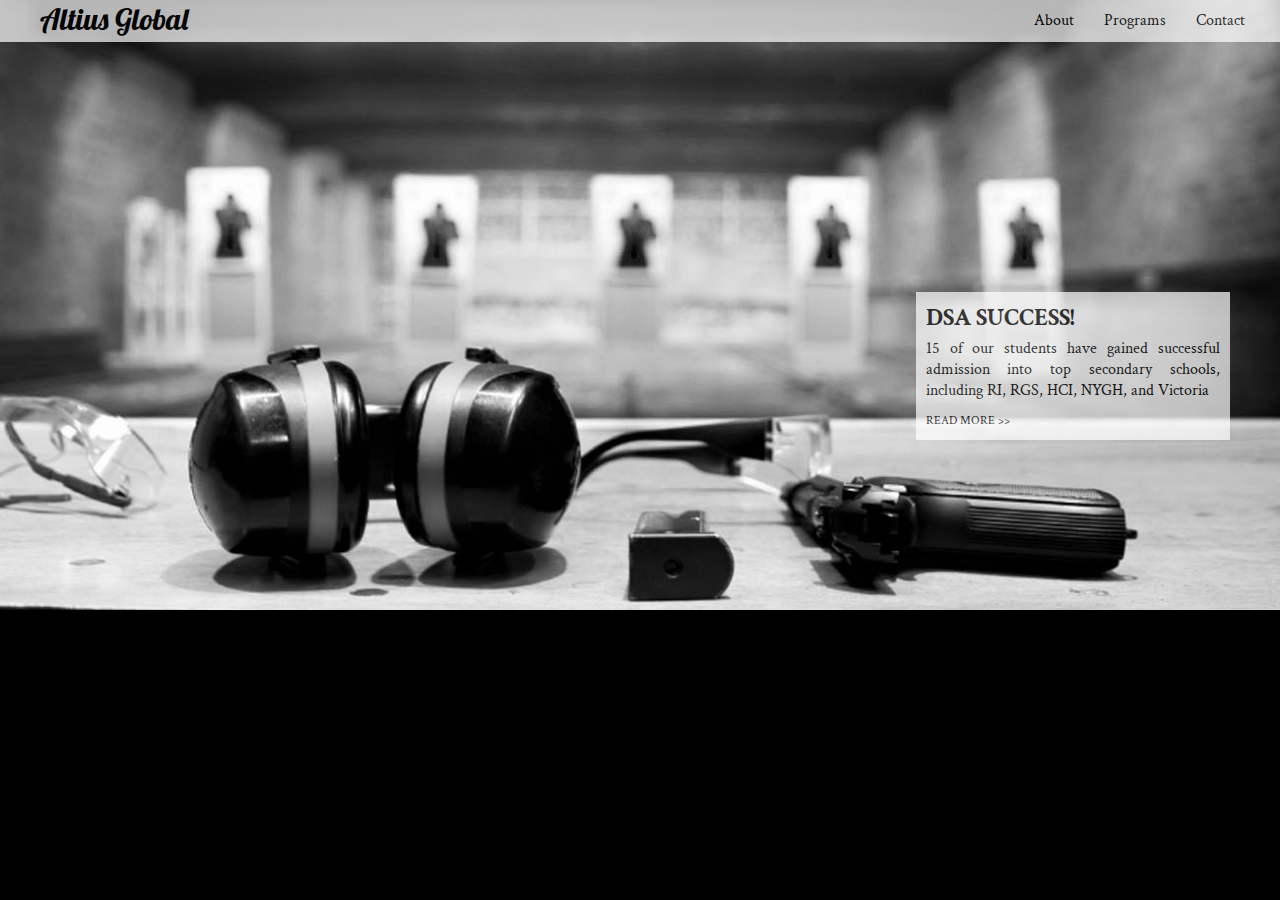
<file: index.html>
<!DOCTYPE html>
<html>

<head>
    <title>Altius Global</title>
    <link rel="stylesheet" href="css/style.css">
    <link href="https://fonts.googleapis.com/css?family=Crimson+Text|Lobster" rel="stylesheet">
</head>

<body class="home">
    <div id="top">
        <div id="logo">
            <a class="name" href="index.html">Altius Global</a>
        </div>
        <div id="nav">
            <ul>
                <li><a href="html/contact.html">Contact</a></li>
                <li><a href="#">Programs</a>
                    <ul>
                        <li><a href="html/dsa.html">DSA Prep</a></li>
                        <li><a href="html/tryout.html">Tryouts</a></li>
                        <li><a href="html/holiday.html">Holiday</a></li>
                    </ul>
                </li>
                <li><a href="html/about.html">About</a></li>
            </ul>
        </div>
    </div>
    <div class="carousel">
        <div class="highlight1">
            <h1>DSA Success!</h1>
            <p class="bite"> 15 of our students have gained successful admission into top secondary schools, including RI, RGS, HCI, NYGH, and Victoria</p>
            <a class="more" href="html/dsa.html">Read more >></a>
        </div>
        <div class="highlight2">
            <h1>Shooting Tryouts</h1>
            <p class="bite"> Do you have what it takes to be a sharp marksman? Join us at our upcoming tryouts, open to kids born in 2006, 2007, and 2008 </p>
            <a class="more" a href="html/tryout.html">Read more >></a>
        </div>
        <div class="highlight3">
            <h1>Holiday Programs</h1>
            <p class="bite"> Looking for a fun and safe post-exam activity for your kids? Unsure what CCA to join in secondary school? Come try shooting! </p>
            <a class="more" a href="html/holiday.html">Read more >></a>
        </div>
    </div>
    <script src="https://ajax.googleapis.com/ajax/libs/jquery/2.1.3/jquery.min.js"></script>
    <script src="script.js"></script>
</body>

</html>
</file>
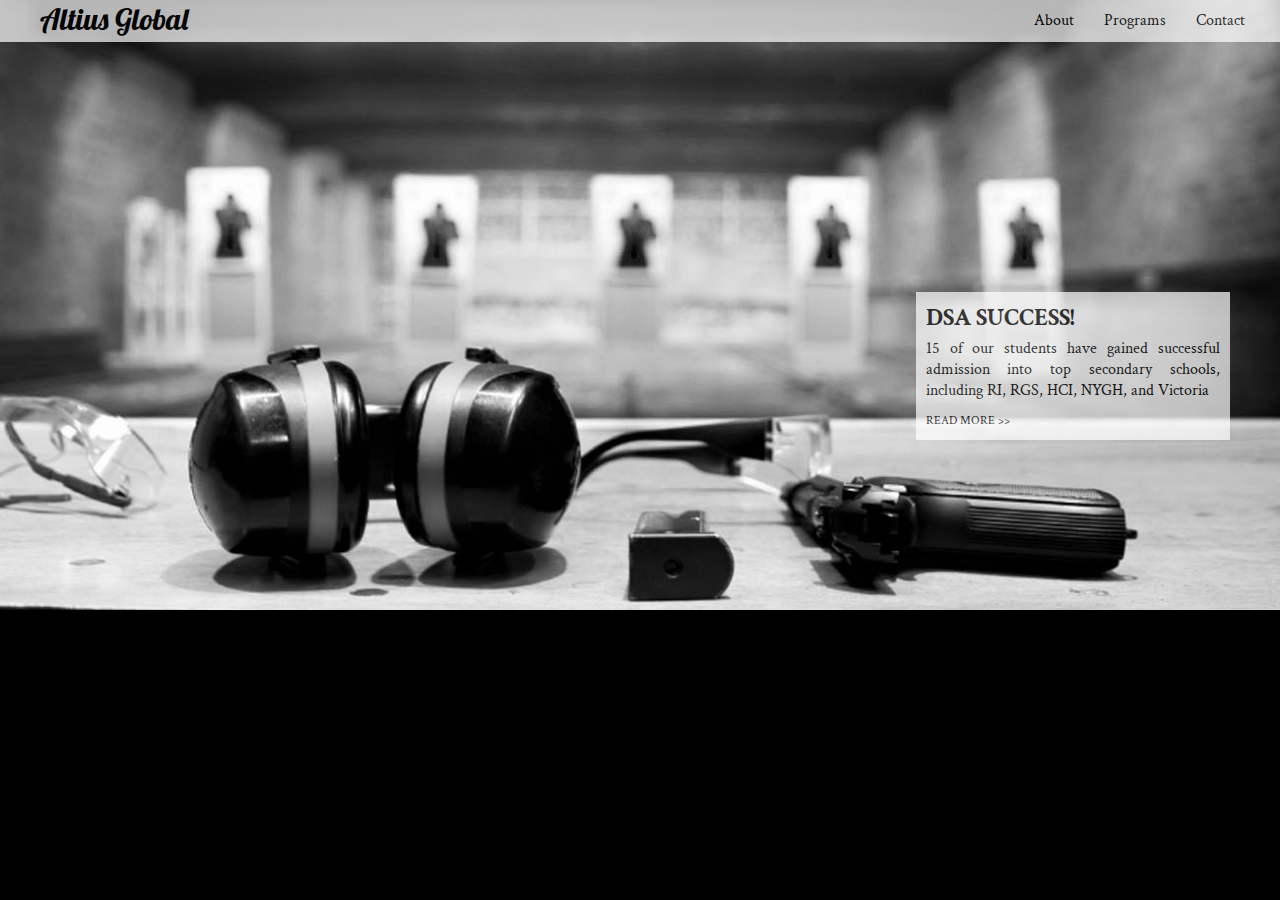
<file: html/index.html>
<!DOCTYPE html>
<html>

<head>
    <title>Altius Global</title>
    <link rel="stylesheet" href="../css/style.css">
    <link href="https://fonts.googleapis.com/css?family=Crimson+Text|Lobster" rel="stylesheet">
</head>

<body class="home">
    <div id="top">
        <div id="logo">
            <a class="name" href="index.html">Altius Global</a>
        </div>
        <div id="nav">
            <ul>
                <li><a href="contact.html">Contact</a></li>
                <li><a href="#">Programs</a>
                    <ul>
                        <li><a href="dsa.html">DSA Prep</a></li>
                        <li><a href="tryout.html">Tryouts</a></li>
                        <li><a href="holiday.html">Holiday</a></li>
                    </ul>
                </li>
                <li><a href="about.html">About</a></li>
            </ul>
        </div>
    </div>
    <div class="carousel">
        <div class="highlight1">
            <h1>DSA Success!</h1>
            <p class="bite"> 15 of our students have gained successful admission into top secondary schools, including RI, RGS, HCI, NYGH, and Victoria</p>
            <a class="more" href="dsa.html">Read more >></a>
        </div>
        <div class="highlight2">
            <h1>Shooting Tryouts</h1>
            <p class="bite"> Do you have what it takes to be a sharp marksman? Join us at our upcoming tryouts, open to kids born in 2006, 2007, and 2008 </p>
            <a class="more" a href="tryout.html">Read more >></a>
        </div>
        <div class="highlight3">
            <h1>Holiday Programs</h1>
            <p class="bite"> Looking for a fun and safe post-exam activity for your kids? Unsure what CCA to join in secondary school? Come try shooting! </p>
            <a class="more" a href="holiday.html">Read more >></a>
        </div>
    </div>
    <script src="http://ajax.googleapis.com/ajax/libs/jquery/2.1.3/jquery.min.js"></script>
    <script src="../script.js"></script>
</body>

</html>
</file>
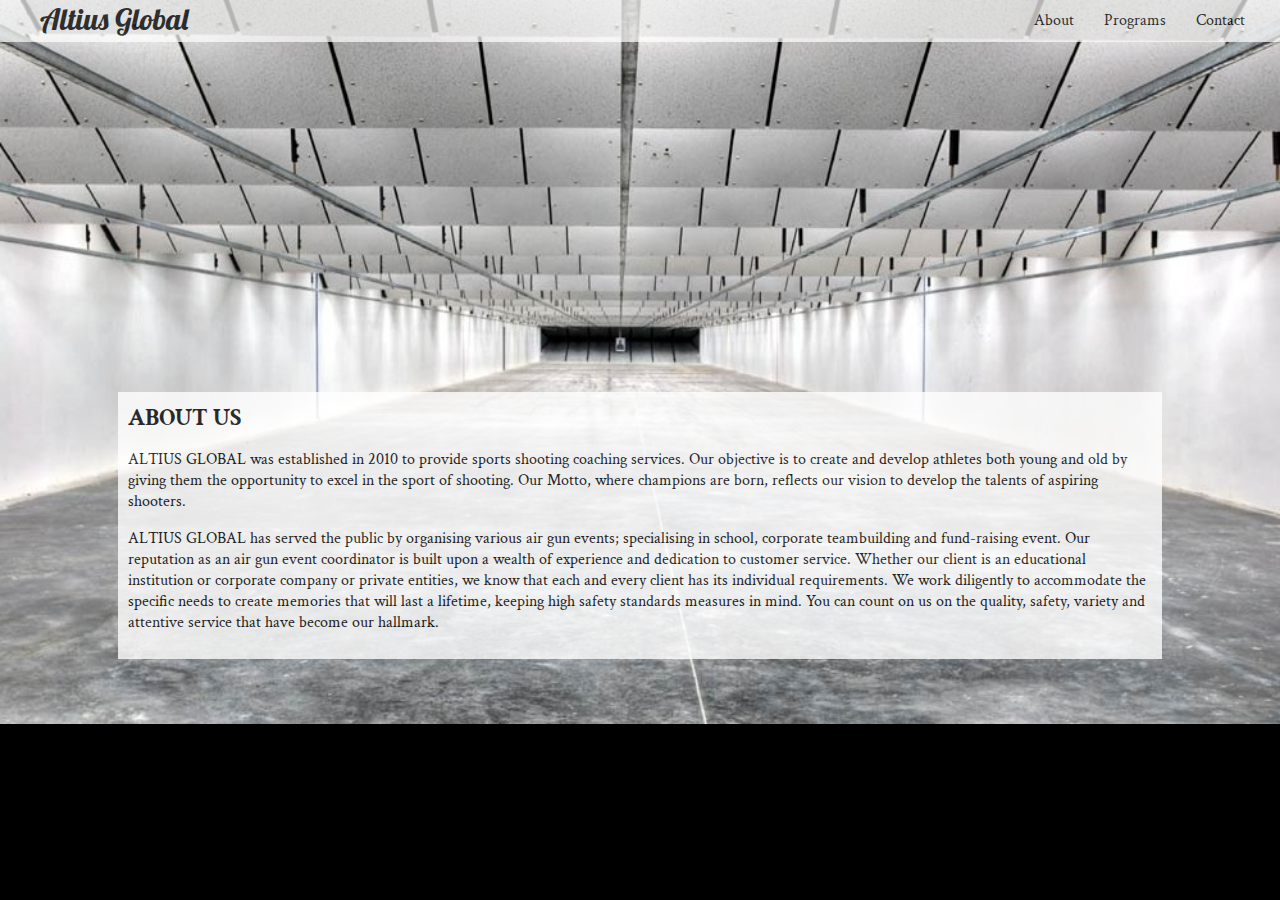
<file: about.html>
<!DOCTYPE html>
<html>

<head>
    <title>Altius Global</title>
    <link rel="stylesheet" href="style.css">
    <link href="https://fonts.googleapis.com/css?family=Crimson+Text|Lobster" rel="stylesheet">
</head>

<body class="about">
    <div id="top">
        <div id="logo">
            <a class="name" href="index.html">Altius Global</a>
        </div>
        <div id="nav">
            <ul>
                <li><a href="#">Contact</a></li>
                <li><a href="#">Programs</a>
                    <ul>
                        <li><a href="dsa.html">DSA Prep</a></li>
                        <li><a href="tryout.html">Tryouts</a></li>
                        <li><a href="holiday.html">Holiday</a></li>
                    </ul>
                </li>
                <li><a href="about.html">About</a></li>
            </ul>
        </div>
    </div>
    <div id="textarea">
        <h2> ABOUT US</h2>
        <p> ALTIUS GLOBAL was established in 2010 to provide sports shooting coaching services. Our objective is to create and develop athletes both young and old by giving them the opportunity to excel in the sport of shooting. Our Motto, where champions
            are born, reflects our vision to develop the talents of aspiring shooters.</p>
        <p> ALTIUS GLOBAL has served the public by organising various air gun events; specialising in school, corporate teambuilding and fund-raising event. Our reputation as an air gun event coordinator is built upon a wealth of experience and dedication
            to customer service. Whether our client is an educational institution or corporate company or private entities, we know that each and every client has its individual requirements. We work diligently to accommodate the specific needs to create
            memories that will last a lifetime, keeping high safety standards measures in mind. You can count on us on the quality, safety, variety and attentive service that have become our hallmark.
        </p>
    </div>

    <script src="http://ajax.googleapis.com/ajax/libs/jquery/2.1.3/jquery.min.js"></script>
    <script src="script.js"></script>
</body>

</html>
</file>
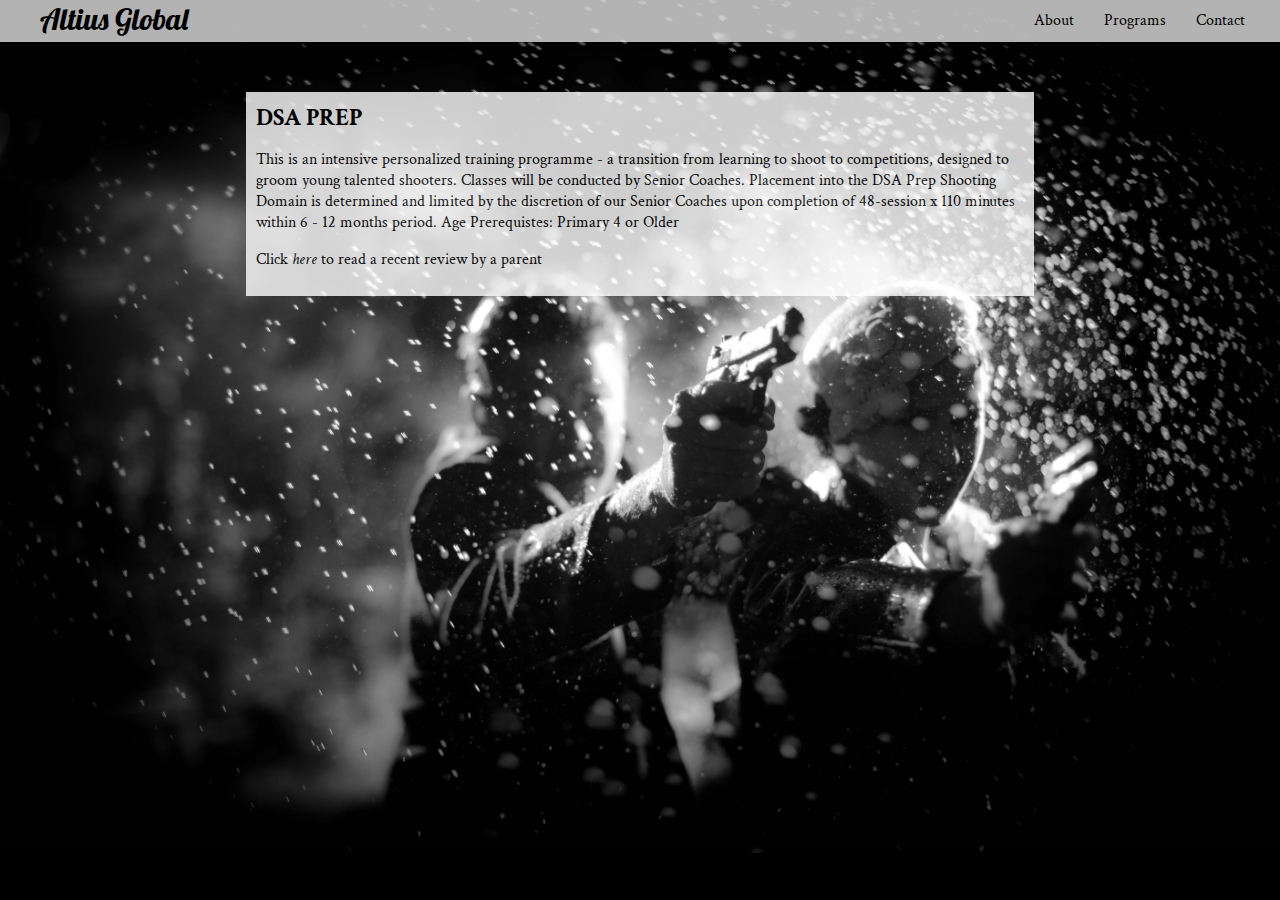
<file: dsa.html>
<!DOCTYPE html>
<html>

<head>
    <title>Altius Global</title>
    <link rel="stylesheet" href="style.css">
    <link href="https://fonts.googleapis.com/css?family=Crimson+Text|Lobster" rel="stylesheet">
</head>

<body class="dsa">
    <div id="top">
        <div id="logo">
            <a class="name" href="index.html">Altius Global</a>
        </div>
        <div id="nav">
            <ul>
                <li><a href="contact.html">Contact</a></li>
                <li><a href="#">Programs</a>
                    <ul>
                        <li><a href="dsa.html">DSA Prep</a></li>
                        <li><a href="tryout.html">Tryouts</a></li>
                        <li><a href="holiday.html">Holiday</a></li>
                    </ul>
                </li>
                <li><a href="about.html">About</a></li>
            </ul>
        </div>
    </div>
    <div id="textarea">
        <h2>DSA PREP</h2>
        <p> This is an intensive personalized training programme - a transition from learning to shoot to competitions, designed to groom young talented shooters. Classes will be conducted by Senior Coaches. Placement into the DSA Prep Shooting Domain is
            determined and limited by the discretion of our Senior Coaches upon completion of 48-session x 110 minutes within 6 - 12 months period. Age Prerequistes: Primary 4 or Older</p>
        <p> Click <a href = "https://www.kiasuparents.com/kiasu/article/a-successful-non-academic-dsa-experience/" target="_blank"><i>here</i></a> to read a recent review by a parent </p>
    </div>

    <script src="http://ajax.googleapis.com/ajax/libs/jquery/2.1.3/jquery.min.js"></script>
    <script src="script.js"></script>
</body>

</html>
</file>
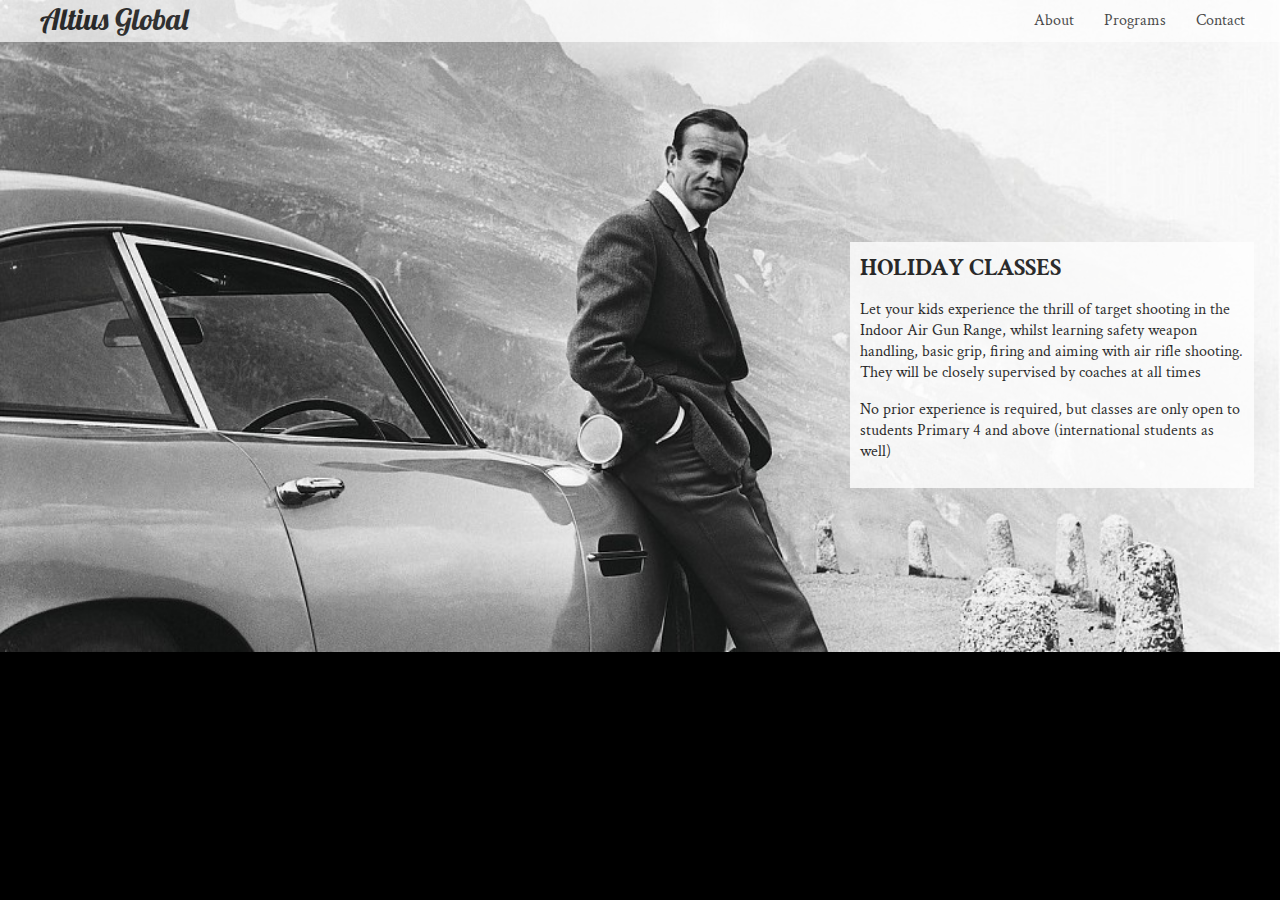
<file: holiday.html>
<!DOCTYPE html>
<html>

<head>
    <title>Altius Global</title>
    <link rel="stylesheet" href="style.css">
    <link href="https://fonts.googleapis.com/css?family=Crimson+Text|Lobster" rel="stylesheet">
</head>

<body class="holiday">
    <div id="top">
        <div id="logo">
            <a class="name" href="index.html">Altius Global</a>
        </div>
        <div id="nav">
            <ul>
                <li><a href="contact.html">Contact</a></li>
                <li><a href="#">Programs</a>
                    <ul>
                        <li><a href="dsa.html">DSA Prep</a></li>
                        <li><a href="tryout.html">Tryouts</a></li>
                        <li><a href="holiday.html">Holiday</a></li>
                    </ul>
                </li>
                <li><a href="about.html">About</a></li>
            </ul>
        </div>
    </div>
    <div id="textarea">
        <h2> HOLIDAY CLASSES</h2>
        <p> Let your kids experience the thrill of target shooting in the Indoor Air Gun Range, whilst learning safety weapon handling, basic grip, firing and aiming with air rifle shooting. They will be closely supervised by coaches at all times </p>
        <p>No prior experience is required, but classes are only open to students Primary 4 and above (international students as well)</p>
        </p>
    </div>

    <script src="http://ajax.googleapis.com/ajax/libs/jquery/2.1.3/jquery.min.js"></script>
    <script src="script.js"></script>
</body>

</html>
</file>
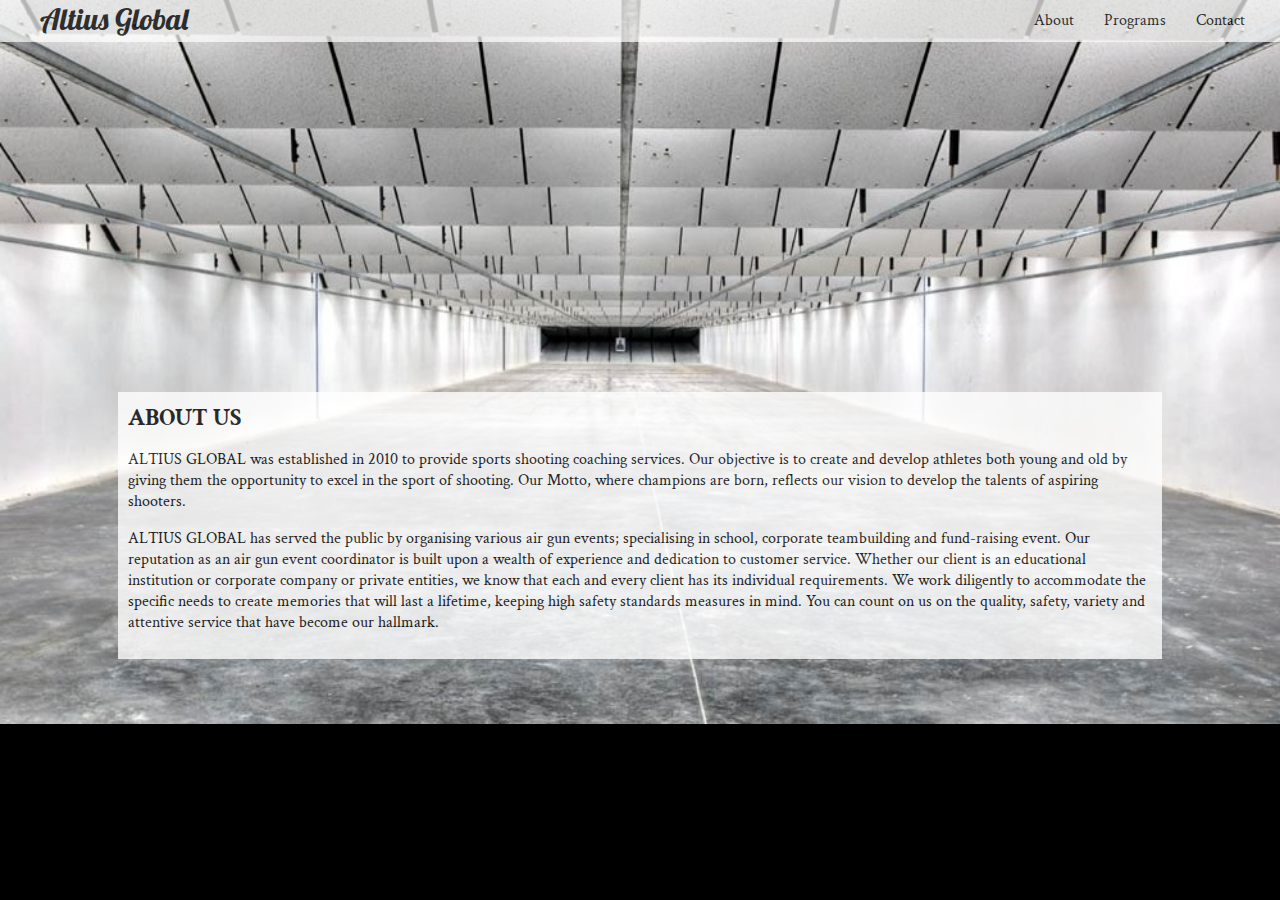
<file: html/about.html>
<!DOCTYPE html>
<html>

<head>
    <title>Altius Global</title>
    <link rel="stylesheet" href="../css/style.css">
    <link href="https://fonts.googleapis.com/css?family=Crimson+Text|Lobster" rel="stylesheet">
</head>

<body class="about">
    <div id="top">
        <div id="logo">
            <a class="name" href="../index.html">Altius Global</a>
        </div>
        <div id="nav">
            <ul>
                <li><a href="contact.html">Contact</a></li>
                <li><a href="#">Programs</a>
                    <ul>
                        <li><a href="dsa.html">DSA Prep</a></li>
                        <li><a href="tryout.html">Tryouts</a></li>
                        <li><a href="holiday.html">Holiday</a></li>
                    </ul>
                </li>
                <li><a href="about.html">About</a></li>
            </ul>
        </div>
    </div>
    <div id="textarea">
        <h2> ABOUT US</h2>
        <p> ALTIUS GLOBAL was established in 2010 to provide sports shooting coaching services. Our objective is to create and develop athletes both young and old by giving them the opportunity to excel in the sport of shooting. Our Motto, where champions
            are born, reflects our vision to develop the talents of aspiring shooters.</p>
        <p> ALTIUS GLOBAL has served the public by organising various air gun events; specialising in school, corporate teambuilding and fund-raising event. Our reputation as an air gun event coordinator is built upon a wealth of experience and dedication
            to customer service. Whether our client is an educational institution or corporate company or private entities, we know that each and every client has its individual requirements. We work diligently to accommodate the specific needs to create
            memories that will last a lifetime, keeping high safety standards measures in mind. You can count on us on the quality, safety, variety and attentive service that have become our hallmark.
        </p>
    </div>

    <script src="https://ajax.googleapis.com/ajax/libs/jquery/2.1.3/jquery.min.js"></script>
    <script src="../script.js"></script>
</body>

</html>
</file>
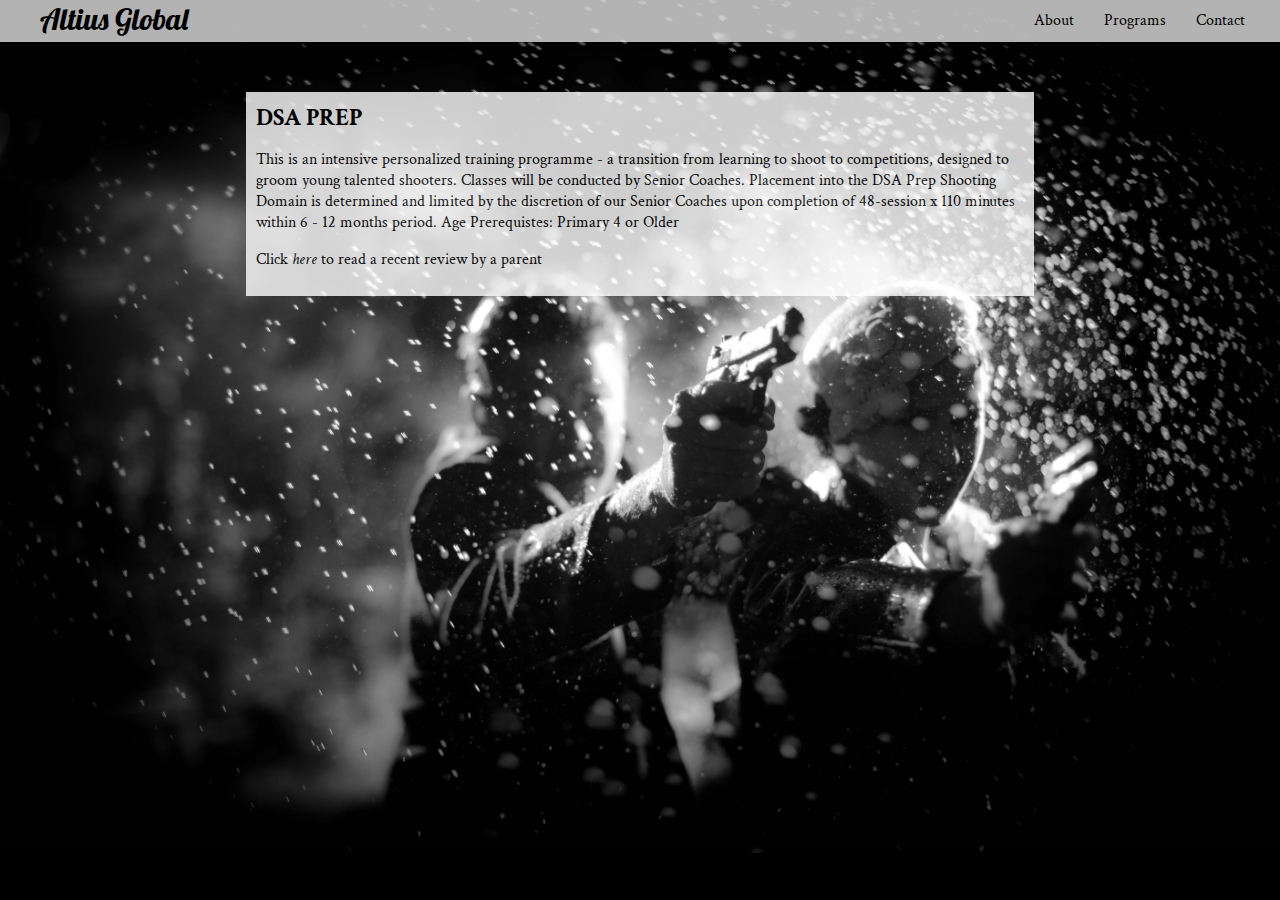
<file: html/dsa.html>
<!DOCTYPE html>
<html>

<head>
    <title>Altius Global</title>
    <link rel="stylesheet" href="../css/style.css">
    <link href="https://fonts.googleapis.com/css?family=Crimson+Text|Lobster" rel="stylesheet">
</head>

<body class="dsa">
    <div id="top">
        <div id="logo">
            <a class="name" href="../index.html">Altius Global</a>
        </div>
        <div id="nav">
            <ul>
                <li><a href="contact.html">Contact</a></li>
                <li><a href="#">Programs</a>
                    <ul>
                        <li><a href="dsa.html">DSA Prep</a></li>
                        <li><a href="tryout.html">Tryouts</a></li>
                        <li><a href="holiday.html">Holiday</a></li>
                    </ul>
                </li>
                <li><a href="about.html">About</a></li>
            </ul>
        </div>
    </div>
    <div id="textarea">
        <h2>DSA PREP</h2>
        <p> This is an intensive personalized training programme - a transition from learning to shoot to competitions, designed to groom young talented shooters. Classes will be conducted by Senior Coaches. Placement into the DSA Prep Shooting Domain is
            determined and limited by the discretion of our Senior Coaches upon completion of 48-session x 110 minutes within 6 - 12 months period. Age Prerequistes: Primary 4 or Older</p>
        <p> Click <a href = "https://www.kiasuparents.com/kiasu/article/a-successful-non-academic-dsa-experience/" target="_blank"><i>here</i></a> to read a recent review by a parent </p>
    </div>

    <script src="https://ajax.googleapis.com/ajax/libs/jquery/2.1.3/jquery.min.js"></script>
    <script src="../script.js"></script>
</body>

</html>
</file>
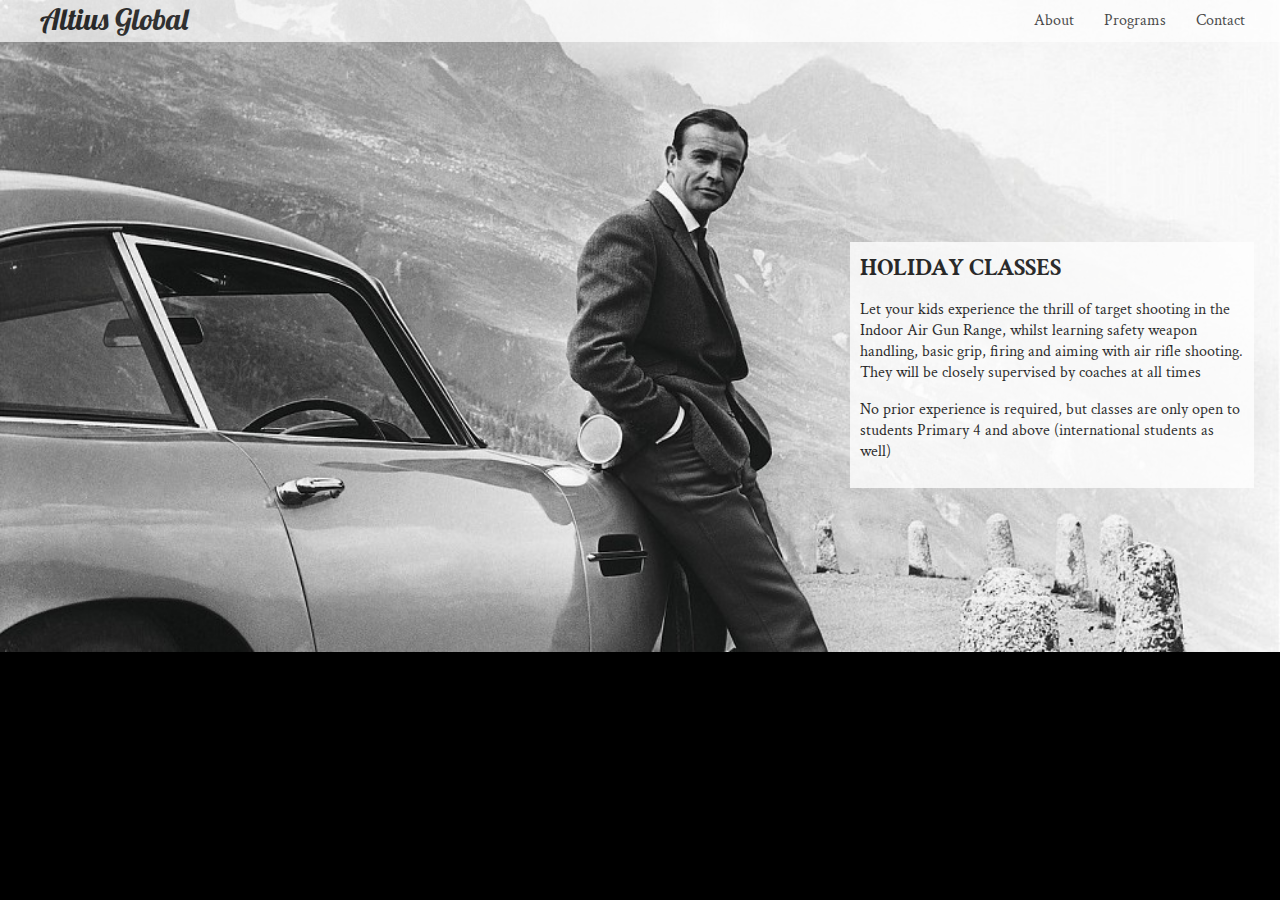
<file: html/holiday.html>
<!DOCTYPE html>
<html>

<head>
    <title>Altius Global</title>
    <link rel="stylesheet" href="../css/style.css">
    <link href="https://fonts.googleapis.com/css?family=Crimson+Text|Lobster" rel="stylesheet">
</head>

<body class="holiday">
    <div id="top">
        <div id="logo">
            <a class="name" href="../index.html">Altius Global</a>
        </div>
        <div id="nav">
            <ul>
                <li><a href="contact.html">Contact</a></li>
                <li><a href="#">Programs</a>
                    <ul>
                        <li><a href="dsa.html">DSA Prep</a></li>
                        <li><a href="tryout.html">Tryouts</a></li>
                        <li><a href="holiday.html">Holiday</a></li>
                    </ul>
                </li>
                <li><a href="about.html">About</a></li>
            </ul>
        </div>
    </div>
    <div id="textarea">
        <h2> HOLIDAY CLASSES</h2>
        <p> Let your kids experience the thrill of target shooting in the Indoor Air Gun Range, whilst learning safety weapon handling, basic grip, firing and aiming with air rifle shooting. They will be closely supervised by coaches at all times </p>
        <p>No prior experience is required, but classes are only open to students Primary 4 and above (international students as well)</p>
        </p>
    </div>

    <script src="https://ajax.googleapis.com/ajax/libs/jquery/2.1.3/jquery.min.js"></script>
    <script src="../script.js"></script>
</body>

</html>
</file>
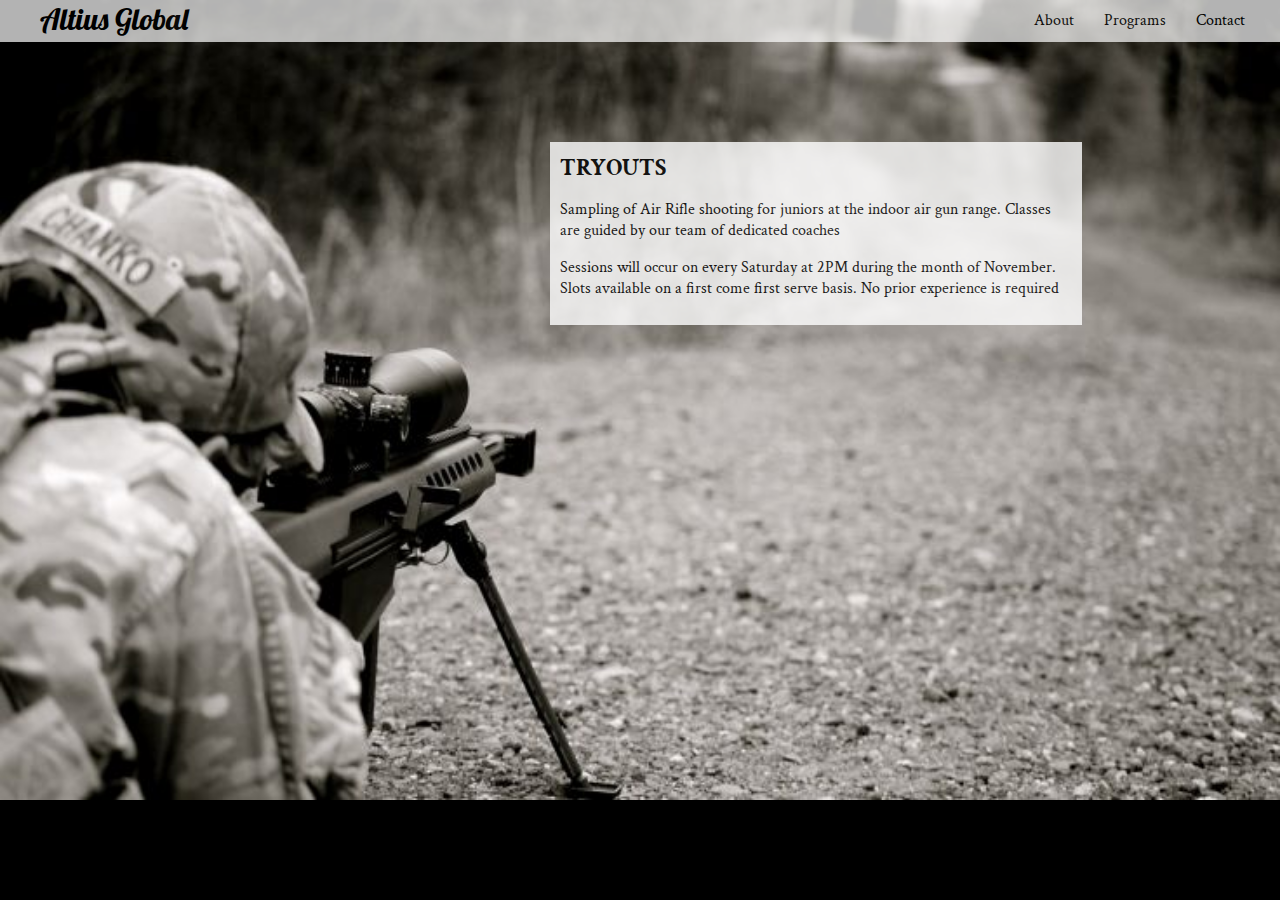
<file: html/tryout.html>
<!DOCTYPE html>
<html>

<head>
    <title>Altius Global</title>
    <link rel="stylesheet" href="../css/style.css">
    <link href="https://fonts.googleapis.com/css?family=Crimson+Text|Lobster" rel="stylesheet">
</head>

<body class="tryout">
    <div id="top">
        <div id="logo">
            <a class="name" href="../index.html">Altius Global</a>
        </div>
        <div id="nav">
            <ul>
                <li><a href="contact.html">Contact</a></li>
                <li><a href="#">Programs</a>
                    <ul>
                        <li><a href="dsa.html">DSA Prep</a></li>
                        <li><a href="tryout.html">Tryouts</a></li>
                        <li><a href="holiday.html">Holiday</a></li>
                    </ul>
                </li>
                <li><a href="about.html">About</a></li>
            </ul>
        </div>
    </div>
    <div id="textarea">
        <h2> TRYOUTS</h2>
        <p> Sampling of Air Rifle shooting for juniors at the indoor air gun range. Classes are guided by our team of dedicated coaches</p>
        <p> Sessions will occur on every Saturday at 2PM during the month of November. Slots available on a first come first serve basis. No prior experience is required</p>
        </p>
    </div>

    <script src="https://ajax.googleapis.com/ajax/libs/jquery/2.1.3/jquery.min.js"></script>
    <script src="../script.js"></script>
</body>

</html>
</file>
<file: css/style.css>
/*global*/

a, a:visited {
    text-decoration: none;
    color: inherit;
}
h1, h2 {
    padding: 0px;
    margin: 0px;
}
body {
    margin: 0px;
    font-family: 'Crimson Text', serif;
}

/*background*/

.home {
    background: #000 url(../images/temprange.jpg) top center no-repeat;
    background-size:cover;
}
.about {
    background: #000 url(../images/temp2.jpg) top center no-repeat;
    background-size: cover;
}
.dsa {
    background: #000 url(../images/gunaim.jpg) top center no-repeat;
    background-size: cover;
}
.tryout {
    background: #000 url(../images/sniper.jpg) top center no-repeat;
    background-size: cover;
}
.holiday {
    background: #000 url(../images/jamesbond.jpg) top center no-repeat;
    background-size: cover;
}
.contact {
    background: #000 url(../images/phone.jpg) top center no-repeat;
    background-size: cover;
}


/*navigation bar*/

#top {
    height: 42px;
    padding: 0px;
    background-color: white;
    opacity: 0.7;
}
#logo {
    float: left;
    padding: 0px 40px;
    margin: 0px;
}
.name {
    font-family: 'Lobster', cursive;
    font-size: 30px;
    margin: 0px;
}
#nav ul {
    list-style: none;
    position: relative;
    float: right;
    padding: 0px 20px;
    margin: 0;
}
#nav ul a {
    display: block;
}
#nav ul li {
    position: relative;
    float: right;
    padding: 10px 15px;
}
#nav ul ul {
    display: none;
    position: absolute;
    top: 100%;
    right: 0;
    padding: 0;
}
#nav ul ul li {
    float: none;
    background-color: white;
    width: 70px;
}
#nav ul li:hover {
    background-color: #d9dce0;
}
#nav ul li:hover>ul {
    display: block;
}
#nav ul ul li:hover {
    background-color: #d9dce0;
}

/*home*/

.carousel {
    background-color: white;
    opacity: 0.7;
    width: 23%;
    height: 20%;
    float:right;
    margin-right: 50px;
    margin-top: 250px;
    padding: 10px;
    overflow: hidden;
}
h1 {
    font-size: 24px;
    text-transform: uppercase;
}
.bite {
    text-align: justify;
    margin: 5px 0px 8px 0px;
}
.more {
    text-transform: uppercase;
    font-size: 12px;
}
.more:hover{
  text-decoration: underline;
}

/*subpages*/

#textarea {
    height: auto;
    background-color: white;
    opacity: 0.8;
    margin: auto;
    padding: 10px;
}
.about #textarea {
    margin-top: 350px;
    width: 80%;
}
.dsa #textarea {
    margin-top: 50px;
    width: 60%;
}
.tryout #textarea {
    margin-top: 100px;
    margin-left: 550px;
    width: 40%;
}
.holiday #textarea {
    margin-top: 200px;
    margin-left: 850px;
    width: 30%;
}
.contact #textarea{
  margin-top:100px;
  width: 60%;
}
.dsa #textarea a:hover{
  text-decoration: underline;
}

/*contact*/
#name, #email {
  width: 30%;
  font: inherit;
}

#map, #form{
  display:inline-block;
  margin: 10px;
}

textarea{
  font: inherit;
}

/*responsive*/

@media (max-width: 1000px) {
    .tryout #textarea, .holiday #textarea{
      margin-left: 10px;
    }
}
</file>
<file: style.css>
/*global*/

a, a:visited {
    text-decoration: none;
    color: inherit;
}
h1, h2 {
    padding: 0px;
    margin: 0px;
}
body {
    margin: 0px;
    font-family: 'Crimson Text', serif;
}

/*background*/

.home {
    background: #000 url(temprange.jpg) top center no-repeat;
    background-size: cover;
}
.about {
    background: #000 url(temp2.jpg) top center no-repeat;
    background-size: cover;
}
.dsa {
    background: #000 url(gunaim.jpg) top center no-repeat;
    background-size: cover;
}
.tryout {
    background: #000 url(sniper.jpg) top center no-repeat;
    background-size: cover;
}
.holiday {
    background: #000 url(jamesbond.jpg) top center no-repeat;
    background-size: cover;
}
.contact {
    background: #000 url(phone.jpg) top center no-repeat;
    background-size: cover;
}


/*navigation bar*/

#top {
    height: 42px;
    padding: 0px;
    background-color: white;
    opacity: 0.7;
}
#logo {
    float: left;
    padding: 0px 40px;
    margin: 0px;
}
.name {
    font-family: 'Lobster', cursive;
    font-size: 30px;
    margin: 0px;
}
#nav ul {
    list-style: none;
    position: relative;
    float: right;
    padding: 0px 20px;
    margin: 0;
}
#nav ul a {
    display: block;
}
#nav ul li {
    position: relative;
    float: right;
    padding: 10px 15px;
}
#nav ul ul {
    display: none;
    position: absolute;
    top: 100%;
    right: 0;
    padding: 0;
}
#nav ul ul li {
    float: none;
    background-color: white;
    width: 70px;
}
#nav ul li:hover {
    background-color: #d9dce0;
}
#nav ul li:hover>ul {
    display: block;
}
#nav ul ul li:hover {
    background-color: #d9dce0;
}

/*home*/

.carousel {
    background-color: white;
    opacity: 0.7;
    width: 23%;
    height: 20%;
    position: fixed;
    margin-top: 250px;
    margin-left: 950px;
    padding: 10px;
    overflow: hidden;
}
h1 {
    font-size: 24px;
    text-transform: uppercase;
}
.bite {
    text-align: justify;
    margin: 5px 0px 8px 0px;
}
.more {
    text-transform: uppercase;
    font-size: 12px;
}
.more:hover{
  text-decoration: underline;
}

/*subpages*/

#textarea {
    height: auto;
    background-color: white;
    opacity: 0.8;
    margin: auto;
    padding: 10px;
}
.about #textarea {
    margin-top: 350px;
    width: 80%;
}
.dsa #textarea {
    margin-top: 50px;
    width: 60%;
}
.tryout #textarea {
    margin-top: 100px;
    margin-left: 550px;
    width: 40%;
}
.holiday #textarea {
    margin-top: 200px;
    margin-left: 850px;
    width: 30%;
}
.contact #textarea{
  margin-top:100px;
  width: 50%;
}
.dsa #textarea a:hover{
  text-decoration: underline;
}

/*contact*/
#name, #email {
  width: 30%;
  font: inherit;
}

textarea{
  font: inherit;
}

/*responsive*/

@media (max-width: 700px) {
    .carousel {
        margin-left: 10px;
    }
    .tryout #textarea, .holiday #textarea{
      margin-left: 10px;
    }
}
</file>
